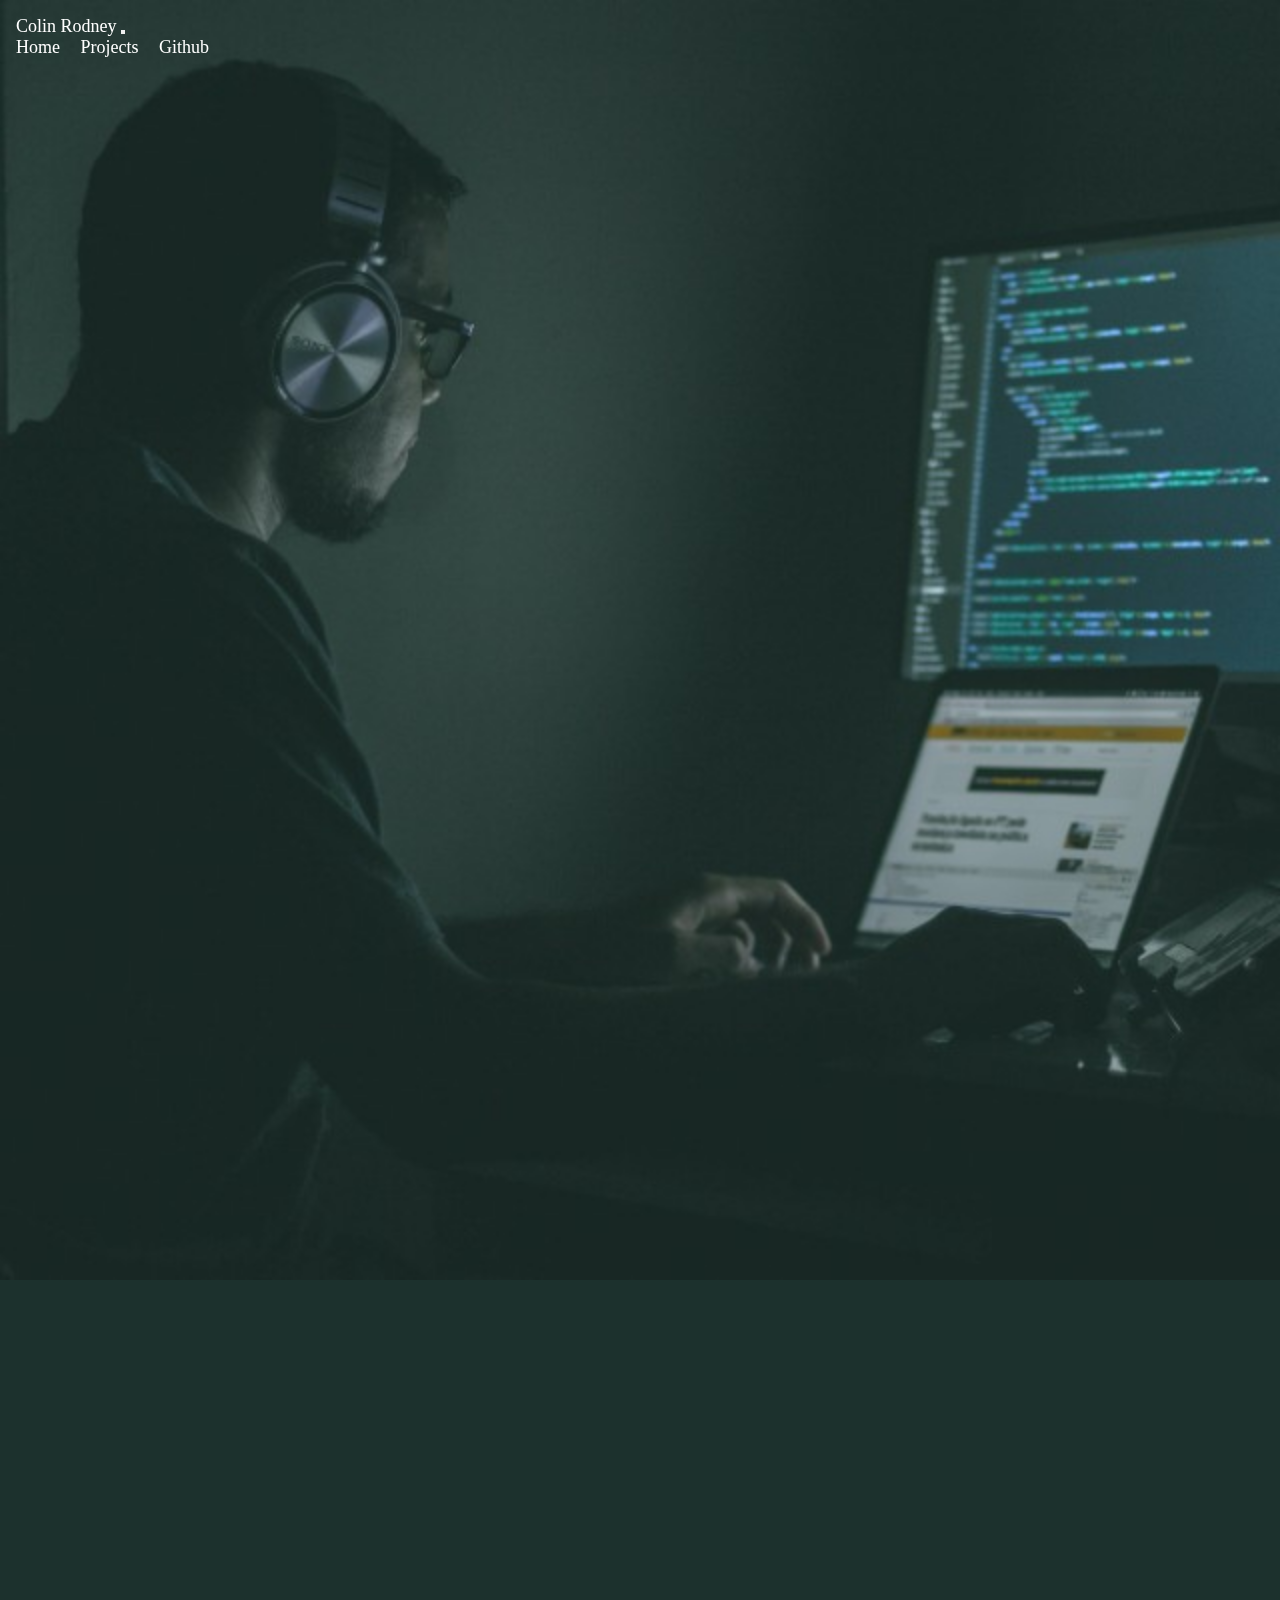
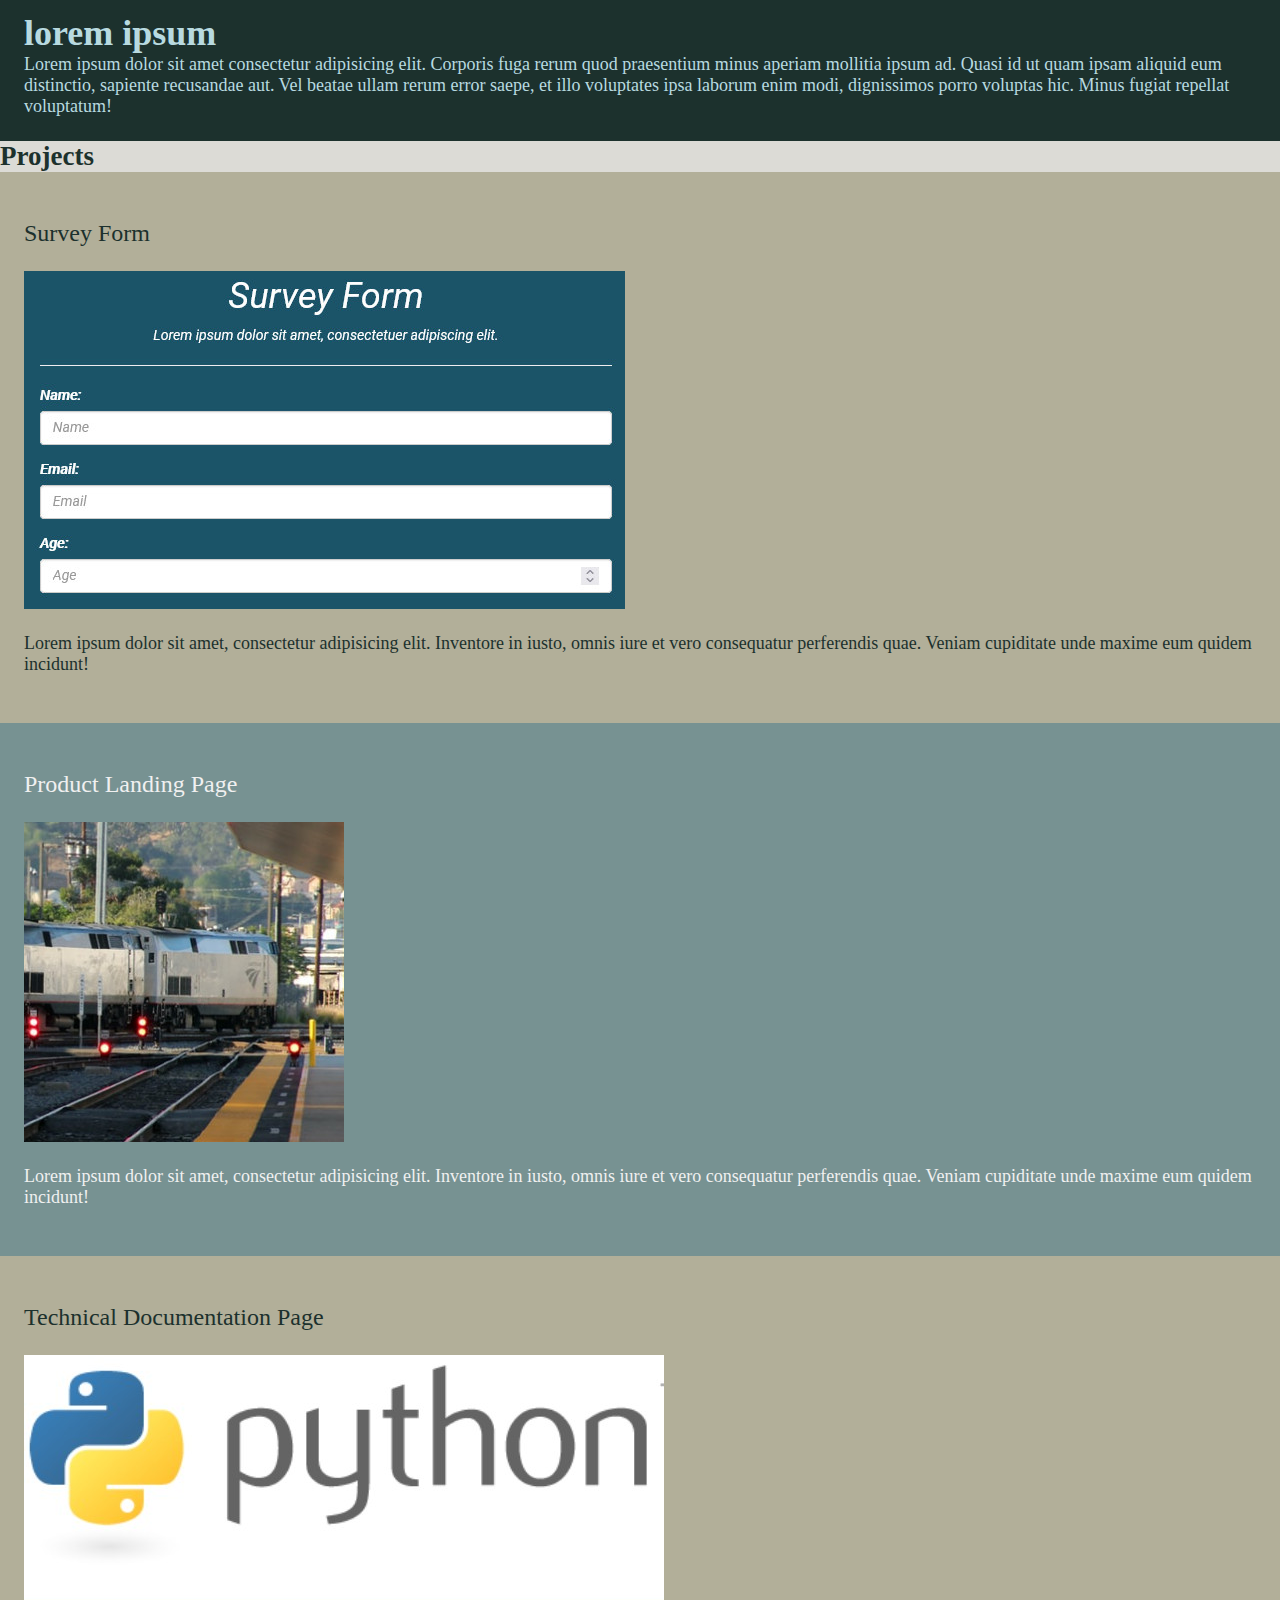
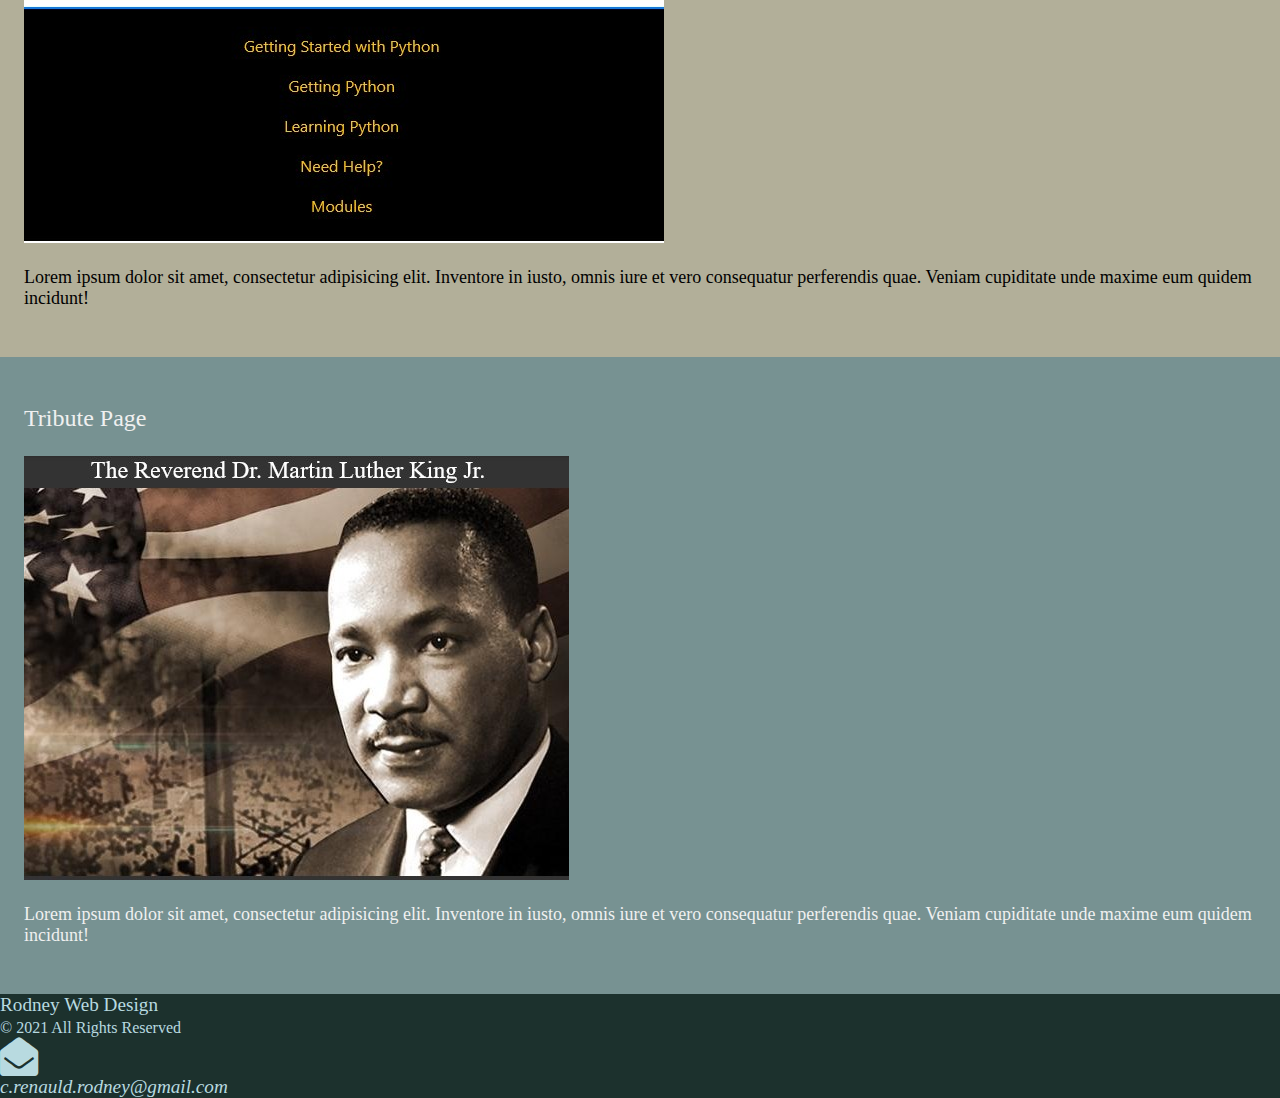
<file: Portfolio_Page/index.html>
<!-- FREECODECAMP VERSION -->
<!DOCTYPE html>
<html lang="en">
  <head>
    <!-- Required meta tags -->
    <meta charset="utf-8" />
    <meta
      name="viewport"
      content="width=device-width, initial-scale=1, shrink-to-fit=no"
    />

    <!-- Font Awesome -->
    <link
      rel="stylesheet"
      href="https://cdnjs.cloudflare.com/ajax/libs/font-awesome/5.15.2/css/all.min.css"
    />

    <!--BOOTSTRAP -->
    <link
      href="https://cdn.jsdelivr.net/npm/bootstrap@5.1.0/dist/css/bootstrap.min.css"
      rel="stylesheet"
      integrity="sha384-KyZXEAg3QhqLMpG8r+8fhAXLRk2vvoC2f3B09zVXn8CA5QIVfZOJ3BCsw2P0p/We"
      crossorigin="anonymous"
    />

    <!--Local CSS-->
    <link rel="stylesheet" href="style.css" />

    <title>Personal Portfolio | Home</title>
  </head>

  <body>
    <!-- Navigation -->
    <nav id="navbar" class="mb-5 fixed navbar-light navbar navbar-expand-md">
      <div class="container-fluid">
        <a class="navbar-brand" href="#">Colin Rodney</a>
        <button
          class="navbar-toggler"
          type="button"
          data-bs-toggle="collapse"
          data-bs-target="#navbarNavAltMarkup"
          aria-controls="navbarNavAltMarkup"
          aria-expanded="false"
          aria-label="Toggle navigation"
        >
          <span class="navbar-toggler-icon"></span>
        </button>
        <div class="test collapse navbar-collapse" id="navbarNavAltMarkup">
          <div class="text-center ms-auto navbar-nav">
            <a class="navlink-spacing-custom" aria-current="page" href="#"
              >Home</a
            >
            <!-- <a href="#projects" class="project-link navlink-spacing-custom"
              >link to project</a
            > -->
            <a href="#projects" class="navlink-spacing-custom">Projects</a>
            <a
              href="https://github.com/colinrodney"
              id="profile-link"
              target="_blank"
              class="navlink-spacing-custom"
              >Github</a
            >
          </div>
        </div>
      </div>
    </nav>
    <!-- END NAV -->

    <!-- WELCOME SECTION -->
    <main id="welcome-section">
      <!-- HEADER + IMG -->
      <div class="container-fluid">
        <div class="g-0 row">
          <div class="col-md-6">
            <img id="header-img" src="images/code.jpg" alt="code" />
          </div>
          <div class="header-padding header-text col-md-6">
            <h1 class="header-margin">lorem ipsum</h1>
            <p>
              Lorem ipsum dolor sit amet consectetur adipisicing elit. Corporis
              fuga rerum quod praesentium minus aperiam mollitia ipsum ad. Quasi
              id ut quam ipsam aliquid eum distinctio, sapiente recusandae aut.
              Vel beatae ullam rerum error saepe, et illo voluptates ipsa
              laborum enim modi, dignissimos porro voluptas hic. Minus fugiat
              repellat voluptatum!
            </p>
          </div>
        </div>
      </div>
      <!-- PROJECTS -->
      <div id="projects">
        <h2 class="text-center p-3">Projects</h2>
        <div class="project-tile">
          <a href="#" target="_blank">
            <p class="project-name text-center text-sm-start">
              Survey Form
            </p>
          </a>
          <div class="row row-cols-md-2">
            <img
              class="project-img"
              src="images/survey-form-resized.jpg"
              alt="card-image"
            />
            <div class="d-flex align-items-center project-info">
              <p>
                Lorem ipsum dolor sit amet, consectetur adipisicing elit.
                Inventore in iusto, omnis iure et vero consequatur perferendis
                quae. Veniam cupiditate unde maxime eum quidem incidunt!
              </p>
            </div>
          </div>
        </div>
        <div class="project-tile">
          <a href="#" target="_blank">
            <p class="project-name text-center text-sm-start">
              Product Landing Page
            </p>
          </a>
          <div class="row row-cols-md-2">
            <img
              class="project-img"
              src="images/product landing resized.jpg"
              "
            />
            <div class="d-flex align-items-center project-info">
              <p>
                Lorem ipsum dolor sit amet, consectetur adipisicing elit.
                Inventore in iusto, omnis iure et vero consequatur perferendis
                quae. Veniam cupiditate unde maxime eum quidem incidunt!
              </p>
            </div>
          </div>
        </div>
      </div>
        <div class="project-tile">
          <a href="https://codepen.io/bigboi0000/pen/gOpOjmr" target="_blank">
            <p class="project-name text-center text-sm-start">
             Technical Documentation Page
            </p>
          </a>
          <div class="row row-cols-md-2">
            <img
              class="project-img"
              src="images/technical docs resized.jpg"/>

            <div class="d-flex align-items-center project-info">
              <p>
                Lorem ipsum dolor sit amet, consectetur adipisicing elit.
                Inventore in iusto, omnis iure et vero consequatur perferendis
                quae. Veniam cupiditate unde maxime eum quidem incidunt!
              </p>
            </div>
          </div>
        </div>
      </div>
        <div class="project-tile">
          <a href="https://codepen.io/bigboi0000/pen/ZEBvKWq" target="_blank">
            <p class="project-name text-center text-sm-start">
              Tribute Page
            </p>
          </a>
          <div class="row row-cols-md-2">
            <img
              class="project-img"

              src="images/tribute page resized.jpg"

              

              alt="card-image"
            />
            <div class="d-flex align-items-center project-info">
              <p>
                Lorem ipsum dolor sit amet, consectetur adipisicing elit.
                Inventore in iusto, omnis iure et vero consequatur perferendis
                quae. Veniam cupiditate unde maxime eum quidem incidunt!
              </p>
            </div>
          </div>
        </div>
       
      </div>
      <!--FOOTER -->
      <div id="footer" class="py-4">
        <ul>
          <li>
            <p class="footer-lead">Rodney Web Design</p>
            <small>&copy; 2021 All Rights Reserved</small>
          </li>
          <li class="mt-4">
            <i class="fas fa-envelope-open fa-2x"></i>
            <address>c.renauld.rodney@gmail.com</address>
          </li>
        </ul>
      </div>
    </main>
    <!-- END: Main Welcome-Secetion -->

    <!-- SCRIPTS -->
    <!-- FCC TESTS -->
    <script src="https://cdn.freecodecamp.org/testable-projects-fcc/v1/bundle.js"></script>

    <!-- BOOTSTRAP JS -->
    <script
      src="https://cdn.jsdelivr.net/npm/bootstrap@5.1.0/dist/js/bootstrap.bundle.min.js"
      integrity="sha384-U1DAWAznBHeqEIlVSCgzq+c9gqGAJn5c/t99JyeKa9xxaYpSvHU5awsuZVVFIhvj"
      crossorigin="anonymous"
    ></script>
  </body>
</html>
</file>
<file: Portfolio_Page/style.css>
* {
  box-sizing: border-box;
  margin: 0;
  padding: 0;
}

li {
  list-style-type: none;
}

a {
  text-decoration: none;
}

:root {
  /* height: 100vh; */
  --shadow: hsla(171, 27%, 15%, 1);
  --midtone: hsla(180, 11%, 52%, 1);
  --highlight: hsla(53, 14%, 65%, 1);
  --accent: hsla(189, 40%, 80%, 1);
  --light-text-color: hsla(0, 0%, 94%, 1);
  /* --accent: hsla(189, 19%, 41%, 1); */
}

body {
  /* position: relative; */
  background: var(--shadow);
  font-size: 18px;
}

/* NAVBAR */

#navbar {
  position: fixed;
  top: 0;
  width: 100%;
  z-index: 20;
  padding: 1rem;
  /* color: var(--accent); */
}

#navbar a {
  /* color: var(--accent); */
  color: #fff;
}

.navlink-spacing-custom {
  margin-right: 1rem;
  margin-top: 1rem;
}

/* WELCOME SECTION */
/* remove padding from container-fluid */
.container-fluid {
  padding: 0;
}

/* padding for header-text container */
.header-padding {
  padding: 1.5rem;
}

/* push elements in header-text container down */
.header-margin {
  margin-top: 0;
}

#welcome-section {
  /* position: relative; */
  /* border: 2px solid red; */
  height: 100vh;
  /* margin-top: 1rem; */
}

#welcome-section #header-img {
  width: 100%;
  /* max-height: 100%; */
}

#welcome-section .header-text {
  background: hsla(171, 27%, 15%, 1);
  color: hsla(189, 40%, 80%, 1);
}

/* PROJECTS SECTION */
.no-padding {
  padding: 0;
}

#projects {
  background: hsla(53deg, 8%, 85%, 1);
  /* color: var(--highlight); */
  color: var(--shadow);
}

.project-tile {
  padding: 1.5rem;
}

/* GLOBAL STYLES FOR PROJECT-TIE <a> */
.project-tile a {
  text-decoration: none;
  font-size: 1.5rem;
}

/* STYLES: ODD # TILES */
.project-tile:nth-of-type(odd) {
  /* padding: 1.5rem; */
  /* background: var(--midtone); */
  background: var(--highlight);
}

.project-tile:nth-of-type(odd) a {
  color: var(--shadow);
}

/* STYLES: EVEN # TILES */
.project-tile:nth-of-type(even) {
  background: var(--accent);
  background: var(--midtone);
  color: var(--light-text-color);
}

.project-tile:nth-of-type(even) a {
  color: var(--light-text-color);
}

.project-tile p {
  /* top/bottom - left/right */
  margin: 1.5rem 0;
}

/* CARD-IMAGE  */
img {
  display: block;
}

/* FOOTER (Inherits background color from body element) */
#footer {
  color: var(--accent);
  font-size: 1.2rem;
}

/* MEDIA QUERY */
@media (min-width: 768px) {
  .header-margin {
    margin-top: 25%;
  }
}
</file>
